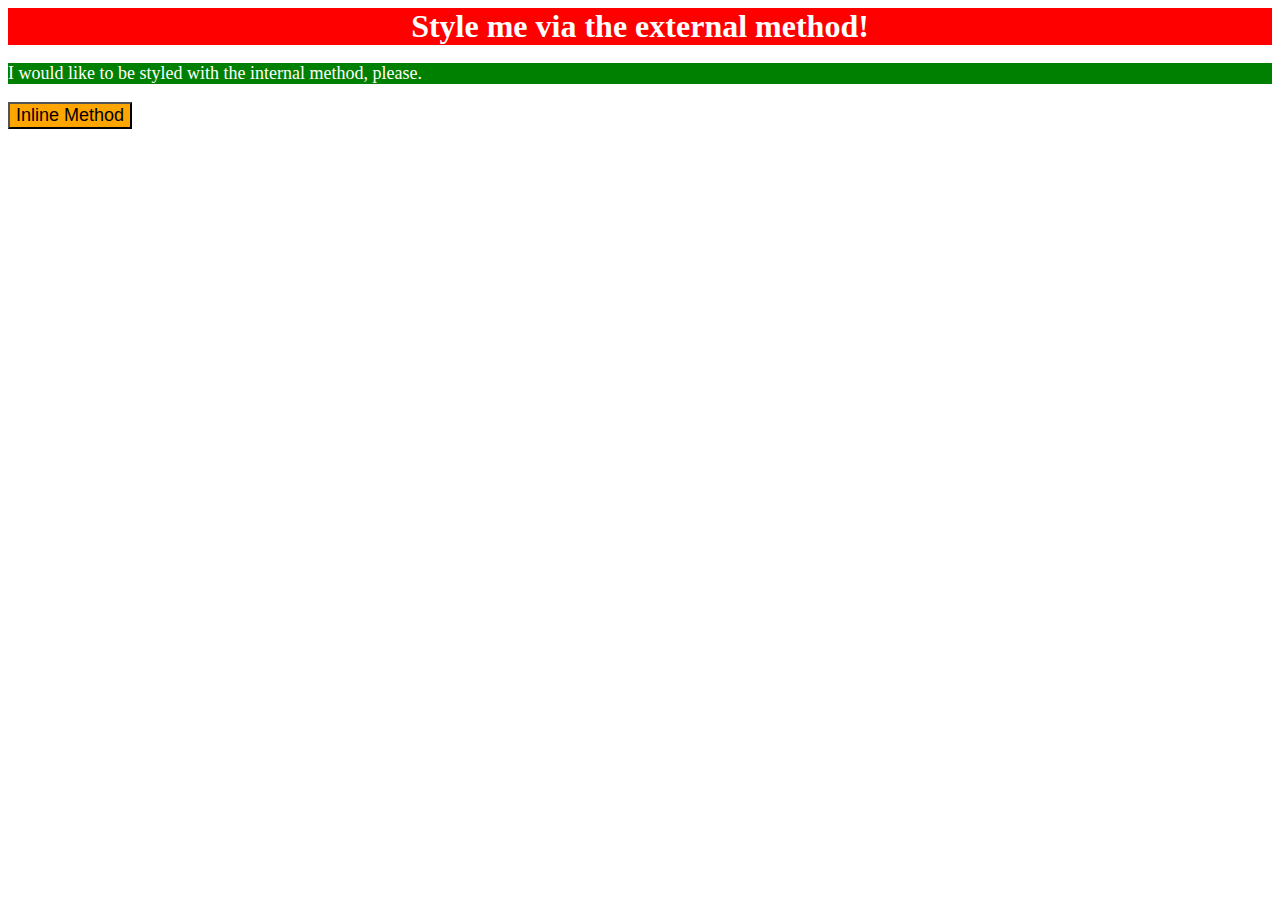
<file: foundations/01-css-methods/index.html>
<!DOCTYPE html>
<html lang="en">
  <head>
    <meta charset="UTF-8">
    <meta http-equiv="X-UA-Compatible" content="IE=edge">
    <meta name="viewport" content="width=device-width, initial-scale=1.0">
    <title>Methods for Adding CSS</title>
    <link rel="stylesheet" href="styles.css">

    <style>
      p {
        background-color: green;
        color: white;
        font-size: 18px;
      }
    </style>

  </head>

  <body>
    <div>Style me via the external method!</div>
    <p>I would like to be styled with the internal method, please.</p>
    <button style="background-color: orange; font-size: 18px;">Inline Method</button>
  </body>

</html>
</file>
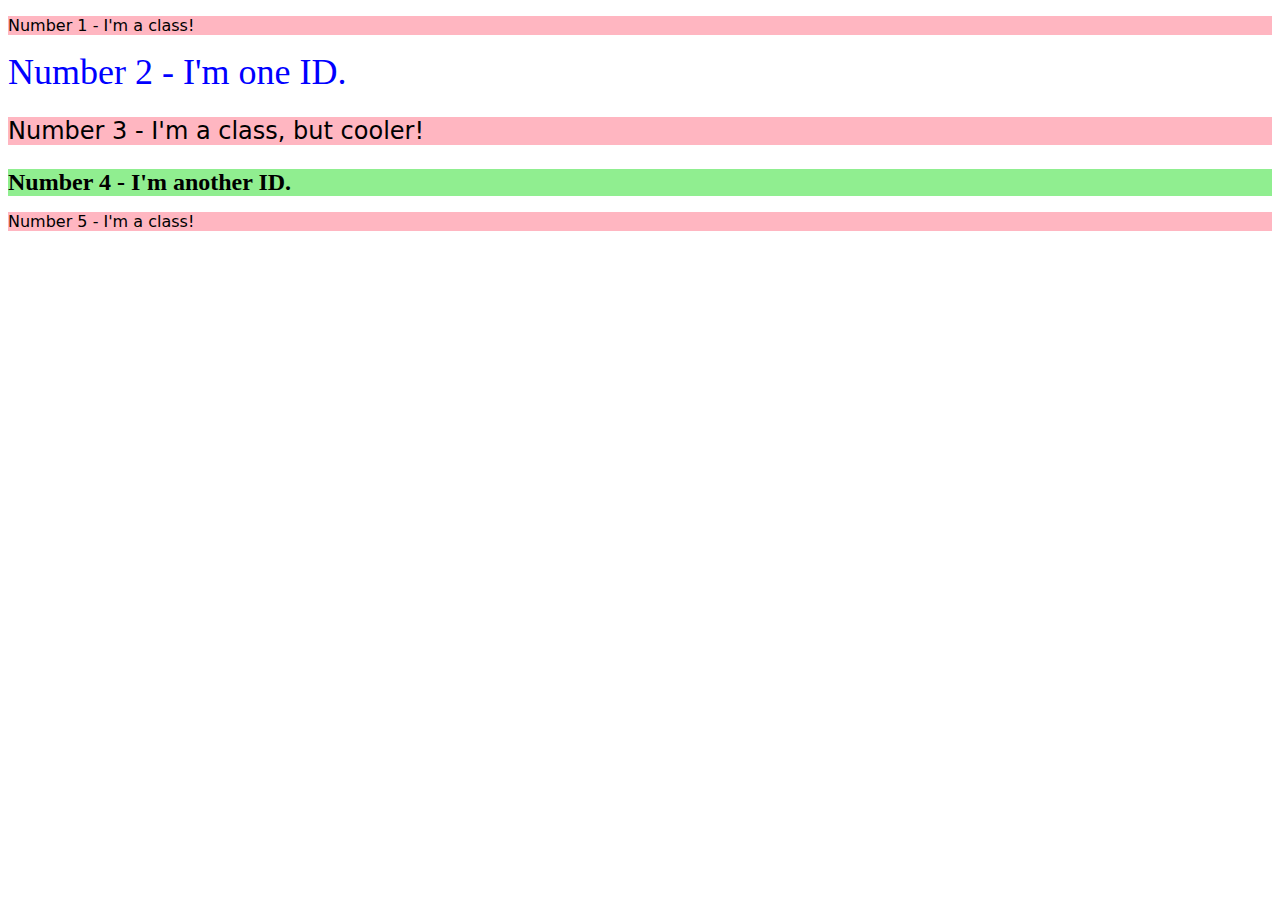
<file: foundations/02-class-id-selectors/index.html>
<!DOCTYPE html>
<html lang="en">
  <head>
    <meta charset="UTF-8">
    <meta http-equiv="X-UA-Compatible" content="IE=edge">
    <meta name="viewport" content="width=device-width, initial-scale=1.0">
    <title>Class and ID Selectors</title>
    <link rel="stylesheet" href="style.css">
  </head>
  <body>
    <p class="odd">Number 1 - I'm a class!</p>
    <div id="one">Number 2 - I'm one ID.</div>
    <p class="odd assign-font-size">Number 3 - I'm a class, but cooler!</p>
    <div id="two" class="assign-font-size">Number 4 - I'm another ID.</div>
    <p class="odd">Number 5 - I'm a class!</p>
  </body>
</html>
</file>
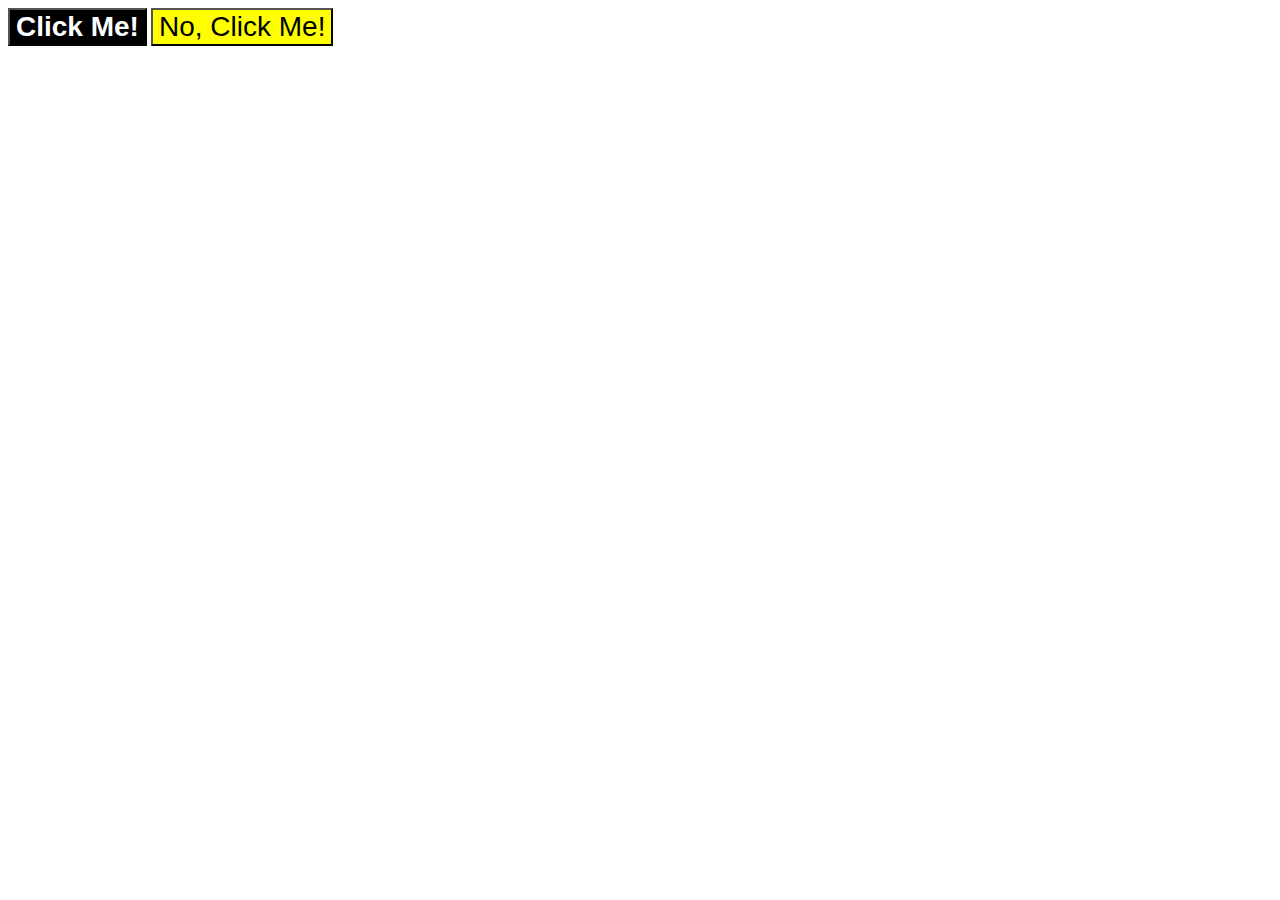
<file: foundations/03-grouping-selectors/index.html>
<!DOCTYPE html>
<html lang="en">
  <head>
    <meta charset="UTF-8">
    <meta http-equiv="X-UA-Compatible" content="IE=edge">
    <meta name="viewport" content="width=device-width, initial-scale=1.0">
    <title>Grouping Selectors</title>
    <link rel="stylesheet" href="style.css">
  </head>
  <body>
    <button class="button-1 shared-font">Click Me!</button>
    <button class="button-2 shared-font">No, Click Me!</button>
  </body>
</html>
</file>
<file: foundations/01-css-methods/styles.css>
div {
    background-color: red;
    color: white;
    font-size: 32px;
    text-align: center;
    font-weight: bold;
}
</file>
<file: foundations/02-class-id-selectors/style.css>
.odd {
    background-color: rgb(255, 182, 193);
    font-family: verdana, "DejaVu Sans", sans-serif;
}

.assign-font-size {
    font-size: 24px;
}

#one {
    color: blue;
    font-size: 36px;
}

#two {
    background-color: lightgreen;
    font-weight: bold;
}
</file>
<file: foundations/03-grouping-selectors/style.css>
.button-1 {
    background-color: black;
    color: white;
    font-weight: bold;
}

.button-2 {
    background-color: yellow;
}

.shared-font {
    font-size: 28px;
    font-family: Helvetica, "Times New Roman", sans-serif;
}
</file>
